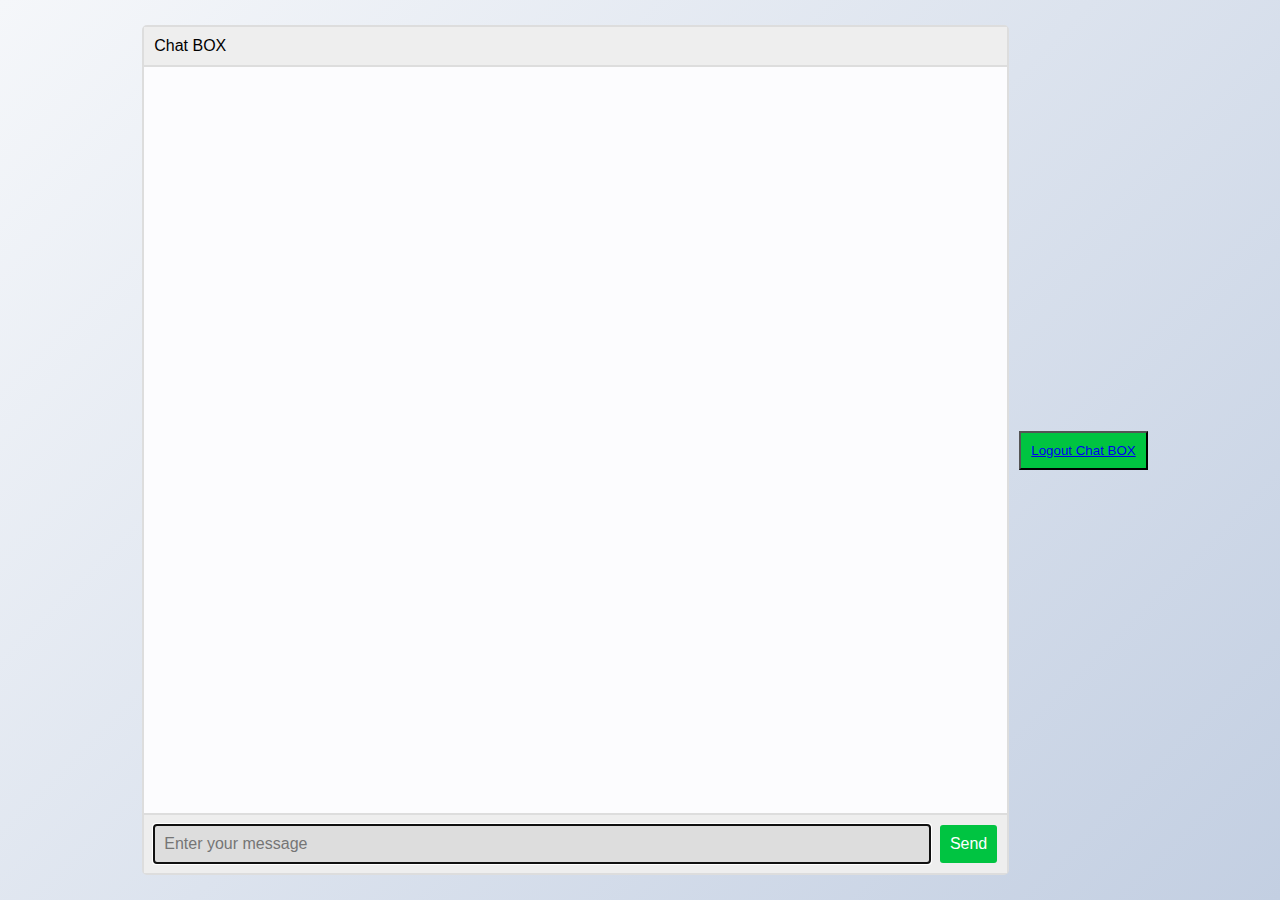
<file: chat/frontend/index_frontend.html>
<!DOCTYPE html>
<html lang="en">
<head>
  <meta charset="UTF-8">
  <meta http-equiv="X-UA-Compatible" content="IE=edge">
  <meta name="viewport" content="width=device-width, initial-scale=1.0">
  <title>Chat Box</title>

  <style>

    :root {
      --body-bg: linear-gradient(135deg, #f5f7fa 0%, #c3cfe2 100%);
      --msger-bg: #fff;
      --border: 2px solid #ddd;
      --left-msg-bg: #ececec;
      --right-msg-bg: #579ffb;
    }
    
    html {
      box-sizing: border-box;
    }
    
    *,
    *:before,
    *:after {
      margin: 0;
      padding: 0;
      box-sizing: inherit;
    }
    
    body {
      display: flex;
      justify-content: center;
      align-items: center;
      height: 100vh;
      background-image: var(--body-bg);
      font-family: Helvetica, sans-serif;
    }
    
    #msger {
      display: flex;
      flex-flow: column wrap;
      justify-content: space-between;
      width: 100%;
      max-width: 867px;
      margin: 25px 10px;
      height: calc(100% - 50px);
      border: var(--border);
      border-radius: 5px;
      background: var(--msger-bg);

    }
    
    #msger-header {
      display: flex;
      justify-content: space-between;
      padding: 10px;
      border-bottom: var(--border);
      background: #eee;
      color: black;
    }
    
    #msger-chat {
      flex: 1;
      overflow-y: auto;
      padding: 10px;
    }
  
    #msg {
      display: flex;
      align-items: flex-end;
      margin-bottom: 10px;
    }
  
    #msg-img {
      width: 40px;
      height: 40px;
      margin-right: 10px;
      background: #ddd;
      background-repeat: no-repeat;
      background-position: center;
      background-size: cover;
      border-radius: 50%;
    }
    #msg-bubble {
      max-width: 450px;
      padding: 15px;
      border-radius: 8px;
    }

  
    #right-msg #msg-img {
      margin: 0 0 0 10px;
    }
    
    #id_message_inputarea {
      display: flex;
      padding: 10px;
      border-top: var(--border);
      background: #eee;
    }
    #id_message_inputarea *{
      padding: 10px;
      border: none;
      border-radius: 3px;
      font-size: 1em;
    }
    #id_message_send_input {
      flex: 1;
      background: #ddd;
    }
    #id_message_send_button {
      margin-left: 10px;
      background: rgb(0, 196, 65);
      color: #fff;
    }
    
    #msger-chat {
      background-color: #fcfcfe;
    }
    
    #log-out {
      background-color: rgb(0, 196, 65);
      padding: 10px;
      color: white;
    }


  </style>

</head>

<body>

    <section id="msger">
      <header id="msger-header">
        <div id="msger-header-title">
          Chat BOX
        </div>

      </header>

      <main id="msger-chat">

        <div id="id_chat_item_container">
        </div>

      </main>


      <div id="id_message_inputarea">
        <input type="text" id="id_message_send_input" placeholder="Enter your message">
        <button type="submit" id="id_message_send_button">Send</button>
      </div>
    </section>


    <button type="submit" id="log-out">
      <a href="logout/">Logout Chat BOX</a>
    </button>



    <script>

      const ws = new WebSocket('ws://127.0.0.1:8000/ac/')


      //fetch('http://127.0.0.1:8000/get-data/')
      //.then(response => response.json())
      //.then(data => {
      //    console.log("Logging element attempt 97");
      //    console.log(typeof data)
      //    console.log(data);
      //    var obj = JSON.parse(data)
      //    console.log("newdata incoming")
      //    console.log(obj)
      //    console.log(obj.firstname);
      //    console.log(data["firstname"])
      //});



      ws.onmessage = function (e){
          var dataset = JSON.parse(e.data);
          var div = document.createElement("div");
          div.innerHTML = dataset.firstname + " : " + dataset.message
          //div.innerHTML = dataset.message
          //console.log(dataset.message)
          document.querySelector("#id_message_send_input").value = "";
          document.querySelector("#id_chat_item_container").appendChild(div)
      
      }

      ws.onopen = function (e){
        fetch('http://127.0.0.1:8000/get-old-chat/')
        .then(response => response.json())
        .then(data => {
            var obj = JSON.parse(data)
            for(let i=0; i<obj.length; i++){
              var div = document.createElement("div");
              div.innerHTML = obj[i].sender + " : " + obj[i].message
              document.querySelector("#id_message_send_input").value = "";
              document.querySelector("#id_chat_item_container").appendChild(div)
            }
        });
      }
      
      ws.onclose = function (e){
          console.log("Connection Closed.");
      };
      
      document.getElementById("id_message_send_input").focus();
      document.getElementById("id_message_send_input").onkeyup = function (e){
          if (e.keyCode == 13) {
              document.getElementById('id_message_send_button').click();
          }
      };
      
      document.getElementById('id_message_send_button').onclick = function (e){
          
          var messageInput = document.getElementById("id_message_send_input").value;

          fetch('http://127.0.0.1:8000/get-data/')
          .then(response => response.json())
          .then(data => {
              var obj = JSON.parse(data)
              ws.send(JSON.stringify({message:messageInput, username:obj.username, firstname:obj.firstname}));
              //console.log(obj.firstname);
          });

          //ws.send(JSON.stringify({message:messageInput, username:obj.firstname}));
          //ws.send(JSON.stringify({message:messageInput}));
      }

    </script>

</body>
</html>
</file>
